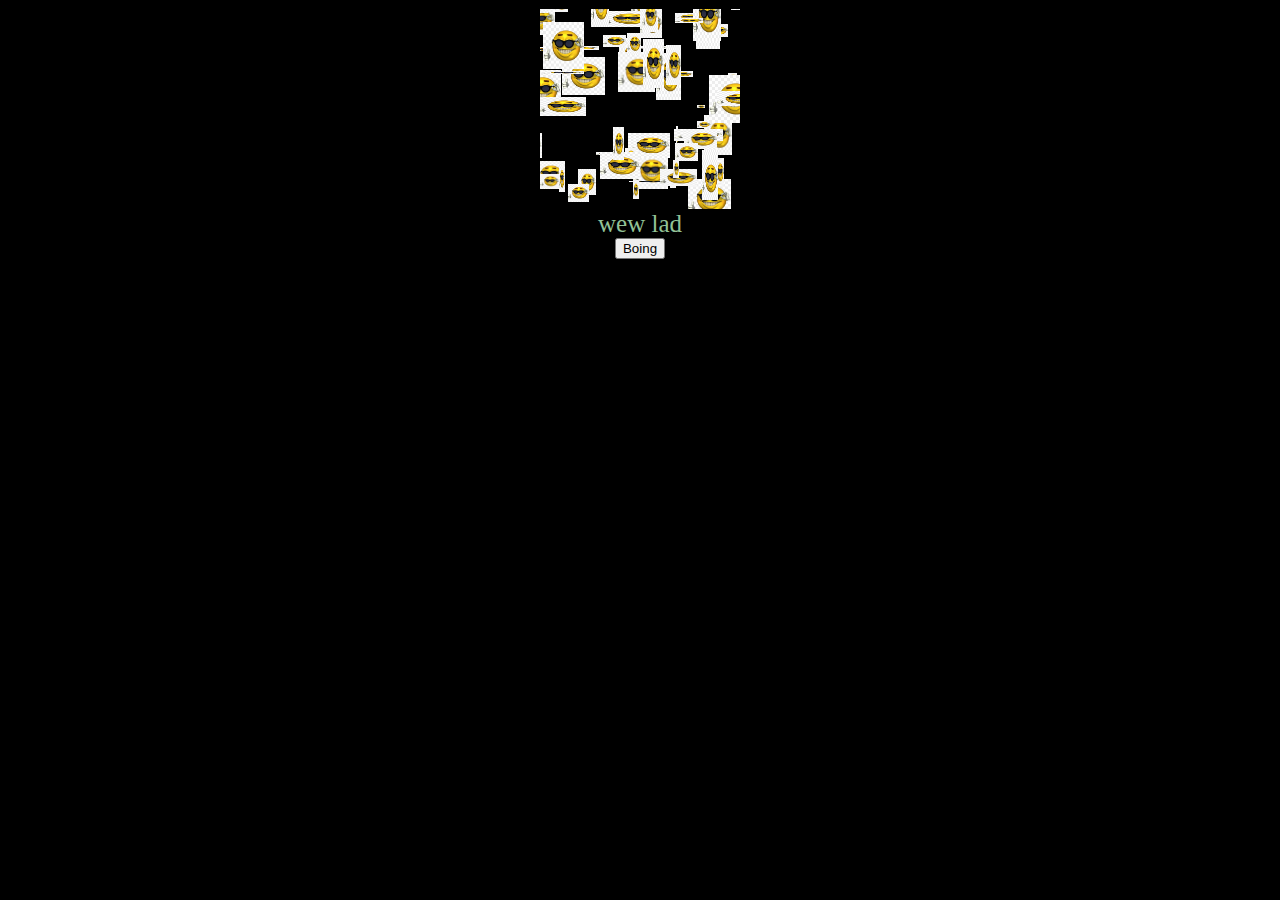
<file: index.html>
<html>
<body style = "background: black;">
<div style = "text-align: center;">
	<canvas id = "someCanvas" width = "200" height = "200" style = "border:1px solid #000000">
		<div style = "display:none;">
			<img id = "cool_sunglasses"
				src = "cool_sunglasses.png"
				width = "10px"
				height = "10px">
		</div>
	</canvas>
</div>
<div id = "text" style="font-family:comic sans ms; font-size:25px; text-align: center;">
</div>
<div style = "text-align: center;">
	<button onclick = "boing()">Boing</button>
</div>
<script src = "main.js">
</script>

</body>
</html>
</file>
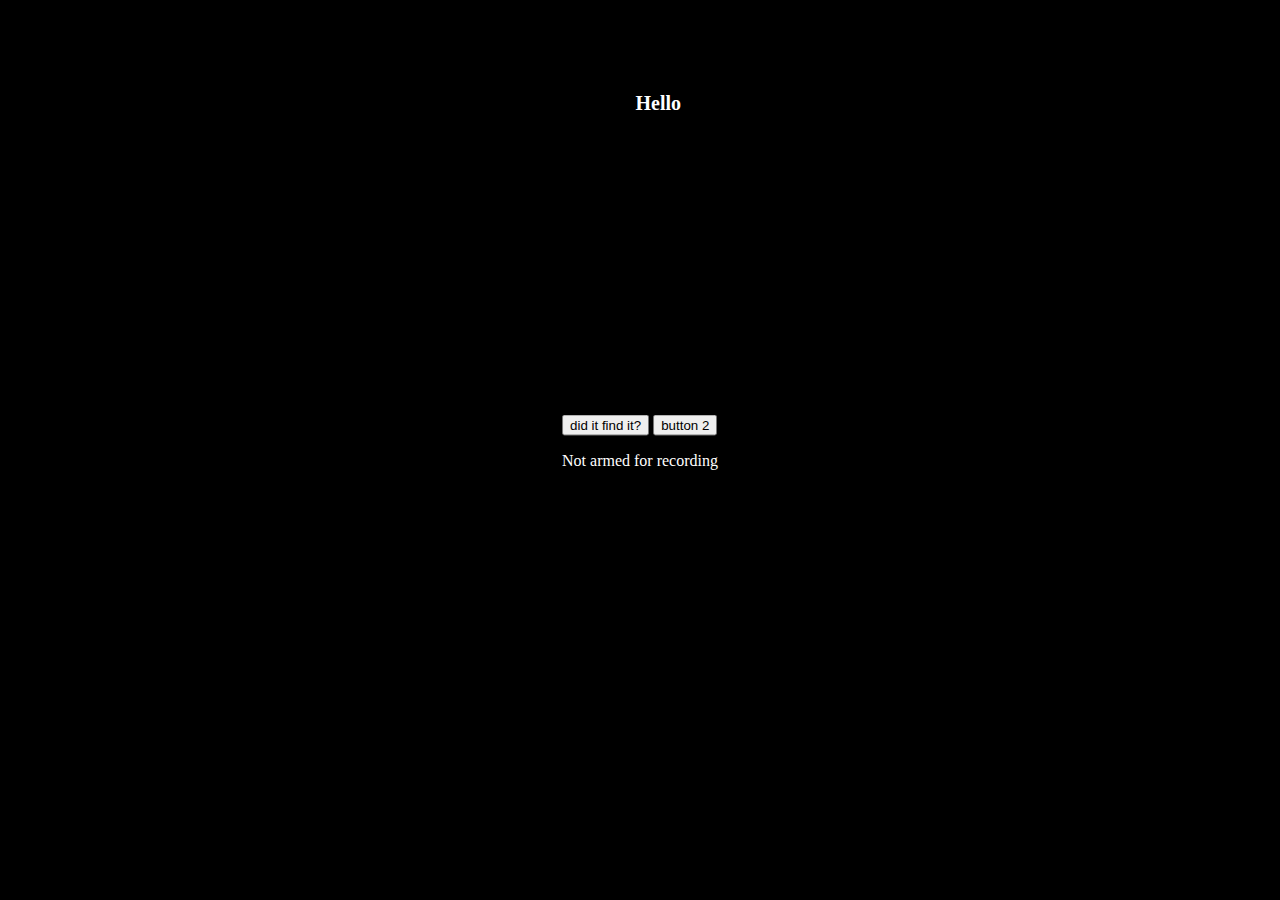
<file: sound.html>
<html>
<head>

	<link rel = "stylesheet" href = "sound.css">
</head>
<body>
	<h1>Hello</h1>
	<div class = "center">
		<button id="button1">
		button 1
		</button>
		<button id="button2">
		button 2
		</button>
		<p id = "recordingStatus">Not armed for recording</p>
	</div>
</body>


<script src = "sound.js">
</script>
</html>
</file>
<file: sound.css>
body {
	background: black;
}
p {
	color: white;
}
h1 {
	color: white;
	font-size: 20px;
	position: absolute;
	left: 50%;
	top: 10%;
	-webkit-transform: translate(-10%, -50%);
	transform: translate(-10%, -50%);
}
.center {
  position: absolute;
  left: 50%;
  top: 50%;
  -webkit-transform: translate(-50%, -50%);
  transform: translate(-50%, -50%);
}
</file>
